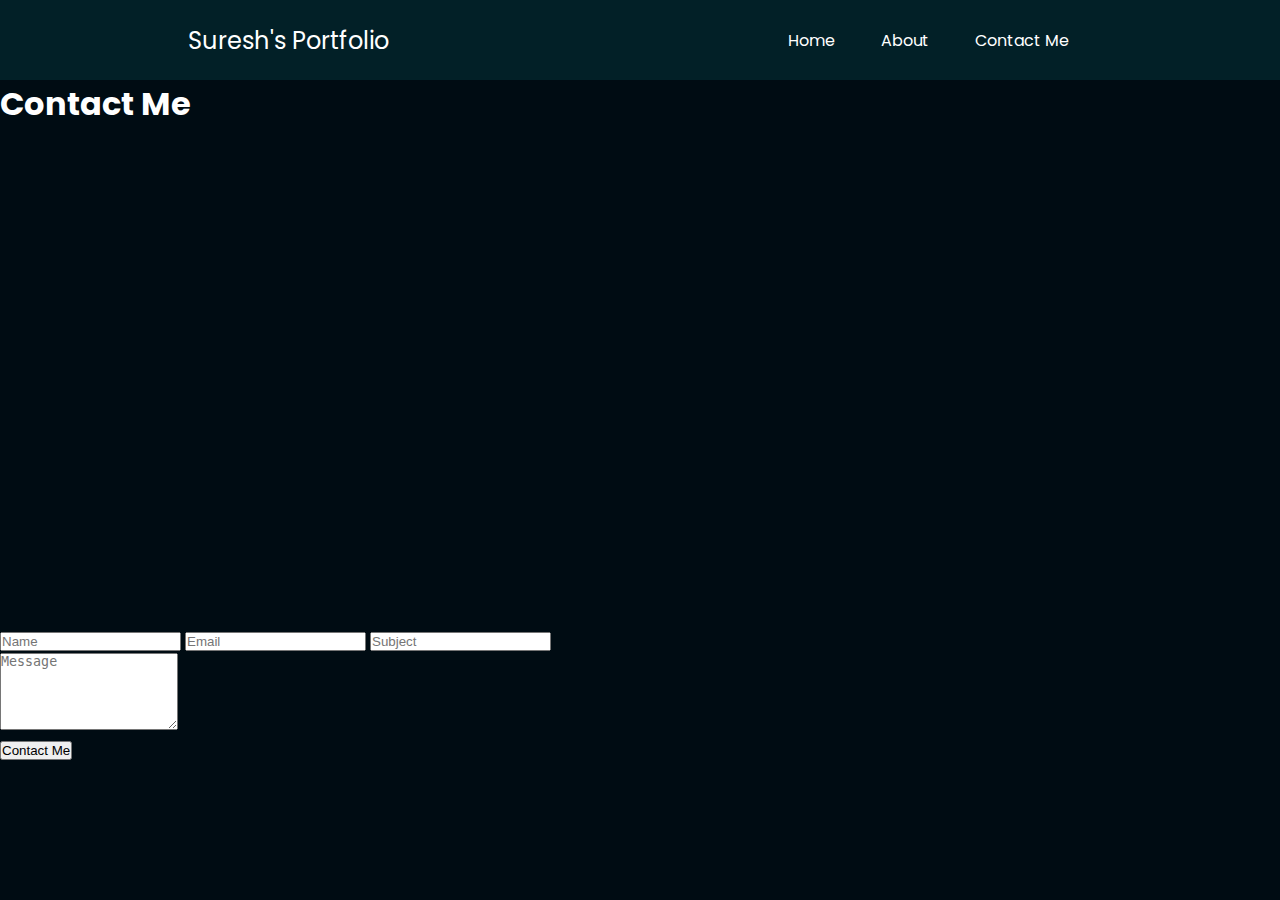
<file: contact.html>
<!DOCTYPE html>
<html lang="en">

<head>
    <meta charset="UTF-8">
    <meta name="viewport" content="width=device-width, initial-scale=1.0">
    <title>Contact me</title>
    <link href="https://cdn.jsdelivr.net/npm/bootstrap@5.3.0/dist/css/bootstrap.min.css" rel="stylesheet"
        integrity="sha384-9ndCyUaIbzAi2FUVXJi0CjmCapSmO7SnpJef0486qhLnuZ2cdeRhO02iuK6FUUVM" crossorigin="anonymous">

    <link rel="preconnect" href="https://fonts.googleapis.com">
    <link rel="preconnect" href="https://fonts.gstatic.com" crossorigin>
    <link href="https://fonts.googleapis.com/css2?family=Poppins:wght@400;700&display=swap" rel="stylesheet">

</head>
<style>
    * {
        margin: 0;
        padding: 0;
    }

    body {
        background-color: rgb(0, 12, 19);
        color: white;
        font-family: 'Poppins', sans-serif;
    }

    nav {
        display: flex;
        justify-content: space-around;
        align-items: center;
        height: 80px;
        background-color: rgb(2, 32, 39);
    }

    nav ul {
        display: flex;
        justify-content: center;

    }

    nav ul li {
        list-style: none;
        margin: 0 23px;
    }

    nav ul li a {
        text-decoration: none;
        color: white;
    }

    nav ul li a:hover {
        color: rgb(92, 69, 112);
        font-size: 1.01rem;
        color: #ff004f;
    }

    .left {
        font-size: 1.5rem;
    }
</style>

<body>
    <header>
        <nav>
            <div class="left">Suresh's Portfolio</div>
            <div class="right">
                <ul>
                    <li><a href="./index.html">Home</a></li>
                    <li><a href="./about.html">About</a></li>
                    <li><a href="./contact.html">Contact Me</a></li>
                </ul>
            </div>
        </nav>
    </header>

    <!-- contact section-->
    <section id="contact">
        <div class="container mt-3 contactContent">
            <h1 class="text-center">Contact Me</h1>

            <div class="row mt-4">
                <div class="col-lg-6">
                    <!-- to edit google map goto https://www.embed-map.com type your location, generate html code and copy the html  -->

                    <div
                        style="max-width:100%;list-style:none; transition: none;overflow:hidden;width:500px;height:500px;">
                        <div id="google-maps-display" style="height:100%; width:100%;max-width:100%;"><iframe
                                src="https://www.google.com/maps/embed?pb=!1m18!1m12!1m3!1d29023.05152466151!2d72.7001240246648!3d24.593287542817794!2m3!1f0!2f0!3f0!3m2!1i1024!2i768!4f13.1!3m3!1m2!1s0x395d2a7b9c58c24f%3A0x41ec48d89a772ec9!2sMount%20Abu%2C%20Rajasthan%20307501!5e0!3m2!1sen!2sin!4v1707102814180!5m2!1sen!2sin"
                                width="600" height="450" style="border:0;" allowfullscreen="" loading="lazy"
                                referrerpolicy="no-referrer-when-downgrade"></iframe>
                        </div><a class="the-googlemap-enabler" rel="nofollow"
                            href="https://www.bootstrapskins.com/themes" id="grab-map-authorization">premium bootstrap
                            themes</a>
                        <style>
                            #google-maps-display img {
                                max-width: none !important;
                                background: none !important;
                                font-size: inherit;
                                font-weight: inherit;
                            }
                        </style>
                    </div>

                </div>

                <div class="col-lg-6">
                    <!-- form fields -->
                    <form>
                        <input type="text" class="form-control form-control-lg" placeholder="Name">
                        <input type="email" class="form-control mt-3" placeholder="Email">
                        <input type="text" class="form-control mt-3" placeholder="Subject">
                        <div class="mb-3 mt-3">
                            <textarea class="form-control" rows="5" id="comment" name="text"
                                placeholder="Message"></textarea>
                        </div>
                    </form>
                    <button type="button" class="btn btn-success mt-3">Contact Me</button>

                </div>

            </div>
        </div>
    </section>



</body>

</html>
</file>
